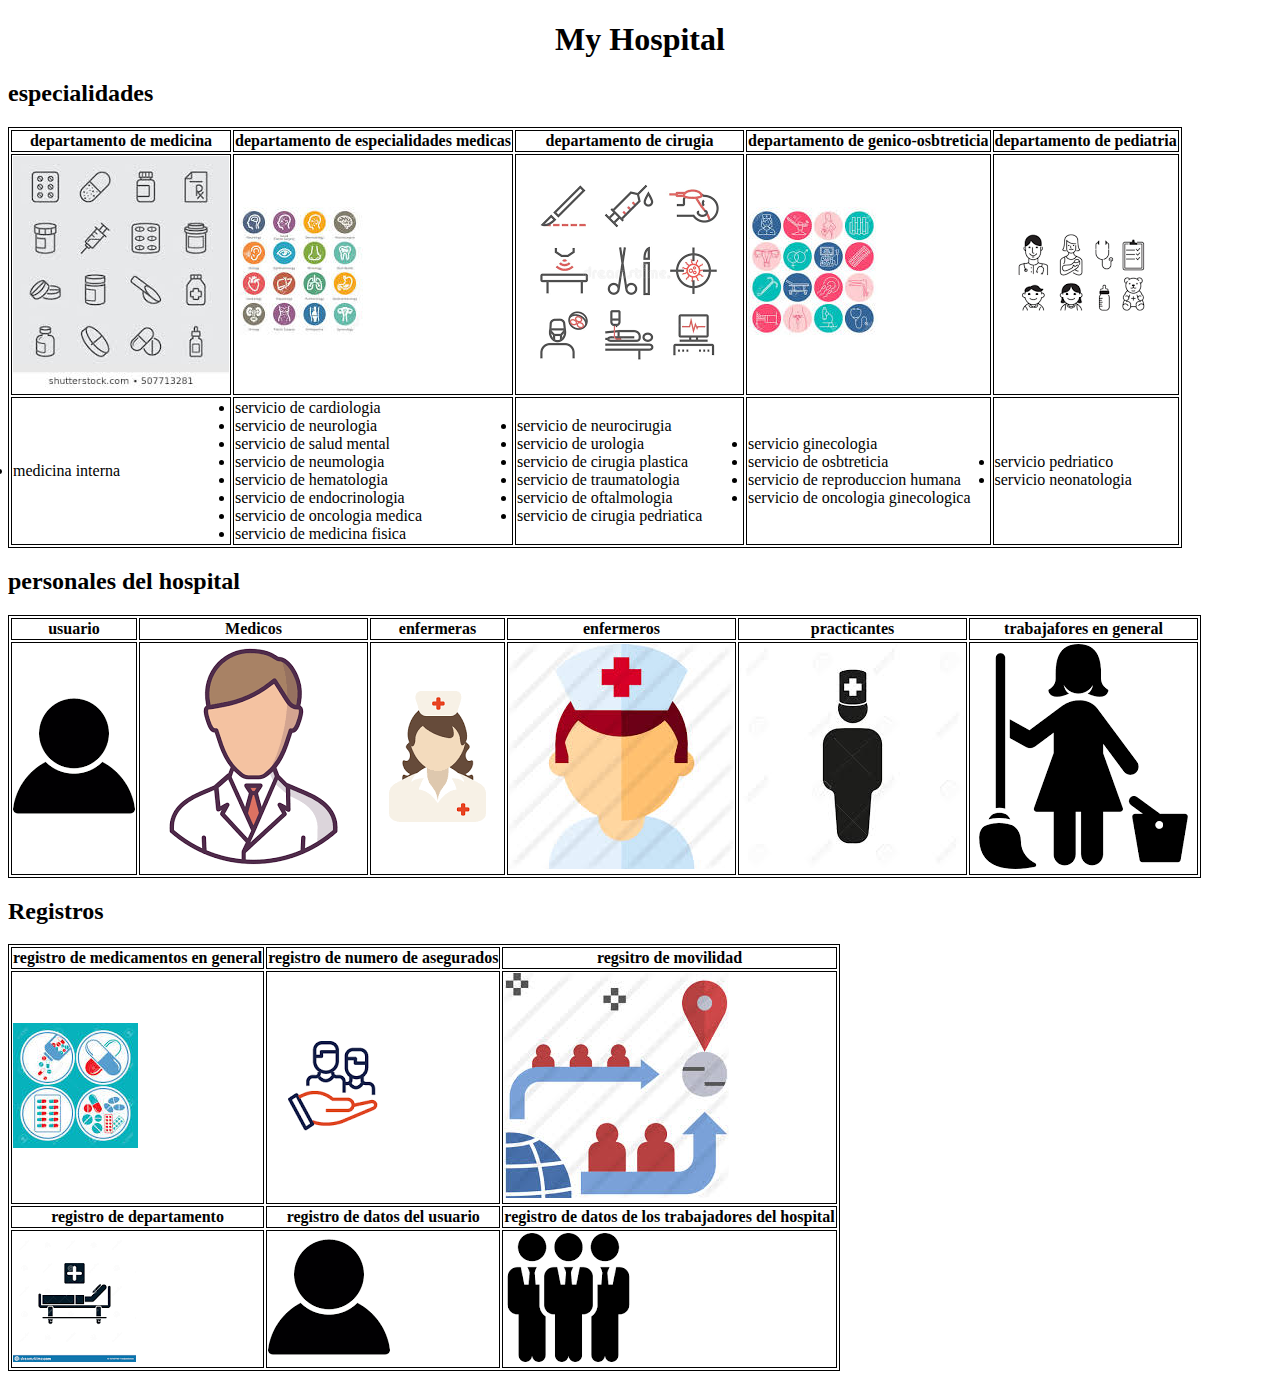
<file: index.html>
<!DOCTYPE html>
<html lang="en">
<head>
    <meta charset="UTF-8">
    <meta name="viewport" content="width=device-width, initial-scale=1.0">
    <title>sistema Hospitalario</title>
    <style>
        td,table,th{
           border: 1px solid black;
        }
    </style>
   
</head>
<body>
    
   <h1 style="text-align: center;">My Hospital</h1>
     <h2>especialidades</h2>
    <table>
        <tr>
            <th>departamento de medicina</th>
            <th>departamento de especialidades medicas</th>
            <th >departamento de cirugia</th>
            <th>departamento de genico-osbtreticia</th>
            <th>departamento de pediatria</th>
        </tr>
        <td><img src="img/dmedicina.jpg" alt=""></td>
        <td><img src="img/especialidades.jpg" alt=""></td>
        <td><img src="img/cirugia.png" alt=""></td>
        <td><img src="img/genico.jpg" alt=""></td>
        <td><img src="img/pedriata.png" alt=""></td>
        <tr>
            <td> 
                <li>medicina interna</li>
            </td>
            <td> 
                <li>servicio de cardiologia</li>
                <li>servicio de neurologia</li>
                <li>servicio de salud mental</li>
                <li>servicio de neumologia</li>
                <li>servicio de hematologia</li>
                <li>servicio de endocrinologia</li>
                <li>servicio de oncologia medica</li>
                <li>servicio de medicina fisica</li>

            </td>
            <td>
                <li>servicio de neurocirugia</li>
                <li>servicio de urologia</li>
                <li>servicio de cirugia plastica</li>
                <li>servicio de traumatologia</li>
                <li>servicio de oftalmologia</li>
                <li>servicio de cirugia pedriatica</li>
            </td>
            <td>
            
                <li>servicio ginecologia</li>
                <li>servicio de osbtreticia</li>
                <li>servicio de reproduccion humana</li>
                <li>servicio de oncologia ginecologica</li>
                
                
            </td>
            <td>
                <li>servicio pedriatico</li>
                <li>servicio neonatologia</li>
            </td>
        </tr>
    </table>
    <h2>personales del hospital</h2>
    <table>
        <tr>
            <th>usuario </th>
            <th>Medicos</th>
            <th>enfermeras</th>
            <th>enfermeros</th>
            <th>practicantes</th>
            <th>trabajafores en general</th>
        </tr>
        <td><img src="img/usuario.png" alt=""></td>
        <td><img src="img/medicos.png" alt=""></td>
        <td><img src="img/enfermeras.png" alt=""></td>
        <td><img src="img/enfermeros.png" alt=""></td>
        <td><img src="img/practicantes.jpg" alt=""></td>
        <td><img src="img/limpieza.png" alt=""></td>
    </table>   
    <table>
        <h2>Registros</h2>
        <tr>
            <th>registro de medicamentos en general</th>
            <th>registro de numero de asegurados</th>
            <th>regsitro de movilidad</th>
            
            
        </tr>
         <td><img src="img/medicamentos.jpg" alt=""></td>
         <td><img src="img/asegurados.png" alt=""></td>
         <td><img src="img/movilidad.jpg" alt=""></td>
        <tr>
            <th>registro de departamento</th>
            <th>registro de datos del usuario</th>
            <th>registro de datos de los trabajadores del hospital</th>
        </tr>
        <td><img src="img/departamento.png" alt=""></td>
        <td><img src="img/usuario.png" alt=""></td>
        <td><img src="img/trabajadores.png" alt=""></td>
    </table>
       

    
</body>
</html>
</file>
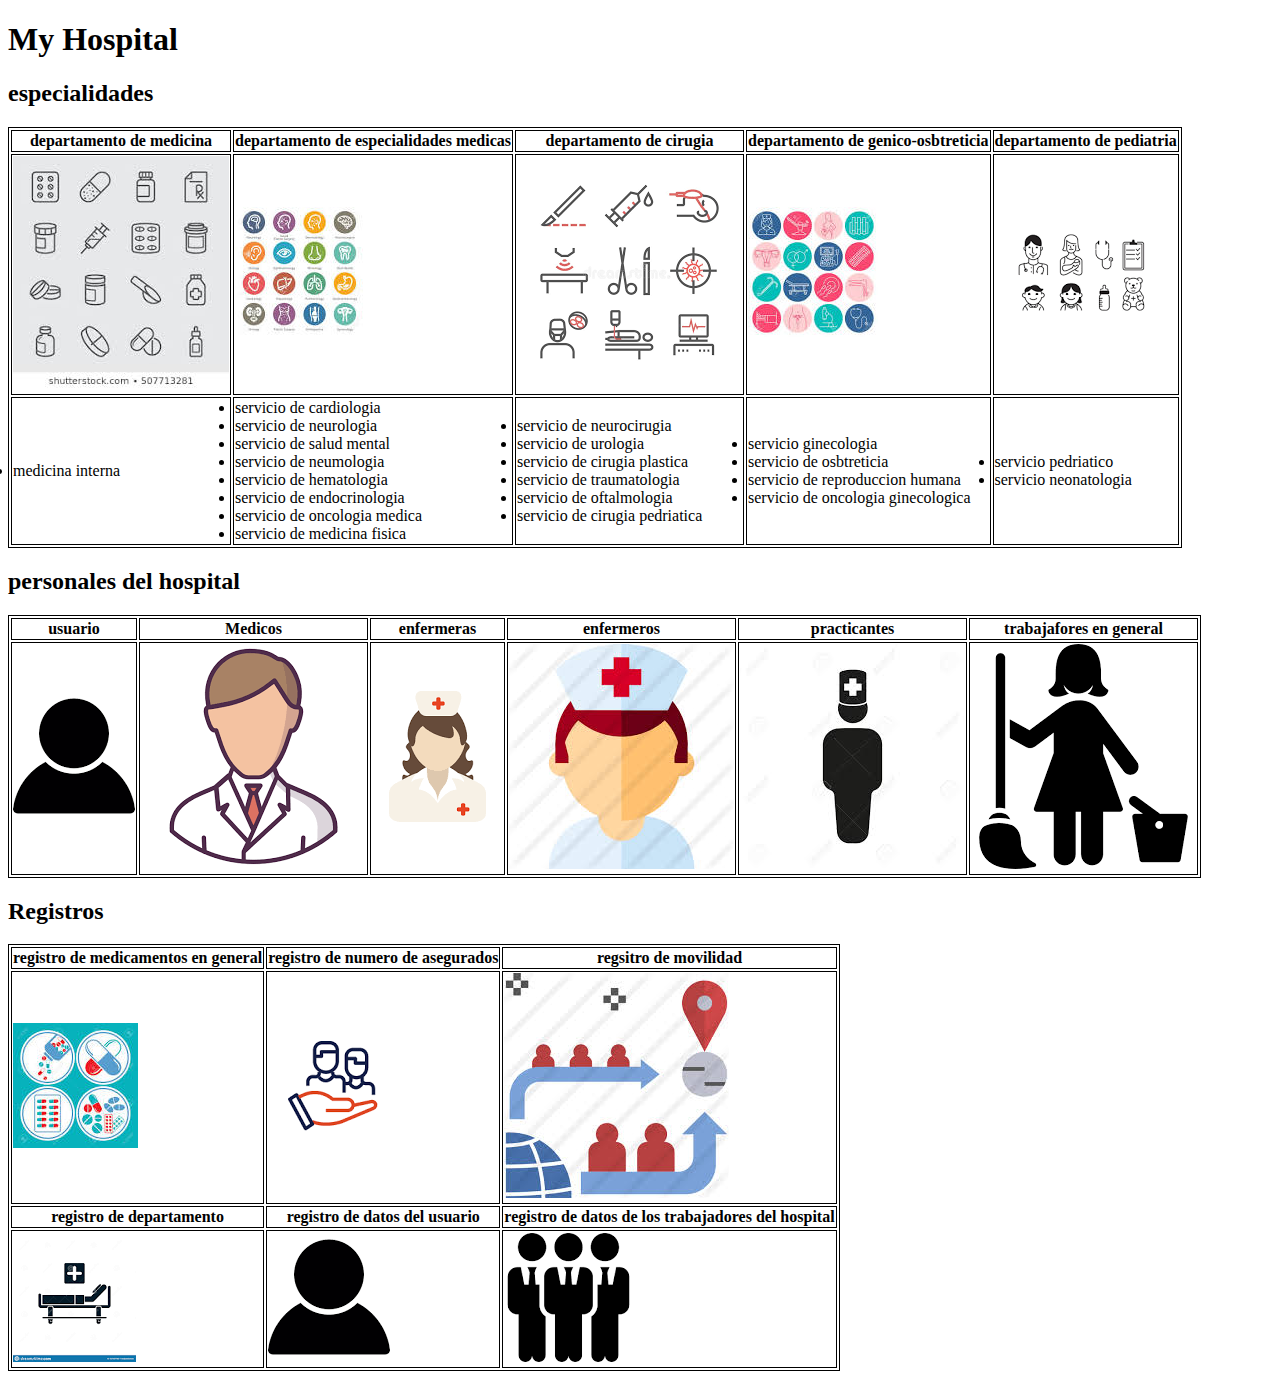
<file: dany.html>
<!DOCTYPE html>
<html lang="en">
<head>
    <meta charset="UTF-8">
    <meta name="viewport" content="width=device-width, initial-scale=1.0">
    <title>sistema Hospitalario</title>
    <style>
        td,table,th{
           border: 1px solid black;
        }
    </style>
   
</head>
<body>
    
   <h1>My Hospital</h1>
     <h2>especialidades</h2>
    <table>
        <tr>
            <th>departamento de medicina</th>
            <th>departamento de especialidades medicas</th>
            <th >departamento de cirugia</th>
            <th>departamento de genico-osbtreticia</th>
            <th>departamento de pediatria</th>
        </tr>
        <td><img src="img/dmedicina.jpg" alt=""></td>
        <td><img src="img/especialidades.jpg" alt=""></td>
        <td><img src="img/cirugia.png" alt=""></td>
        <td><img src="img/genico.jpg" alt=""></td>
        <td><img src="img/pedriata.png" alt=""></td>
        <tr>
            <td> 
                <li>medicina interna</li>
            </td>
            <td> 
                <li>servicio de cardiologia</li>
                <li>servicio de neurologia</li>
                <li>servicio de salud mental</li>
                <li>servicio de neumologia</li>
                <li>servicio de hematologia</li>
                <li>servicio de endocrinologia</li>
                <li>servicio de oncologia medica</li>
                <li>servicio de medicina fisica</li>

            </td>
            <td>
                <li>servicio de neurocirugia</li>
                <li>servicio de urologia</li>
                <li>servicio de cirugia plastica</li>
                <li>servicio de traumatologia</li>
                <li>servicio de oftalmologia</li>
                <li>servicio de cirugia pedriatica</li>
            </td>
            <td>
            
                <li>servicio ginecologia</li>
                <li>servicio de osbtreticia</li>
                <li>servicio de reproduccion humana</li>
                <li>servicio de oncologia ginecologica</li>
                
                
            </td>
            <td>
                <li>servicio pedriatico</li>
                <li>servicio neonatologia</li>
            </td>
        </tr>
    </table>
    <h2>personales del hospital</h2>
    <table>
        <tr>
            <th>usuario </th>
            <th>Medicos</th>
            <th>enfermeras</th>
            <th>enfermeros</th>
            <th>practicantes</th>
            <th>trabajafores en general</th>
        </tr>
        <td><img src="img/usuario.png" alt=""></td>
        <td><img src="img/medicos.png" alt=""></td>
        <td><img src="img/enfermeras.png" alt=""></td>
        <td><img src="img/enfermeros.png" alt=""></td>
        <td><img src="img/practicantes.jpg" alt=""></td>
        <td><img src="img/limpieza.png" alt=""></td>
    </table>   
    <table>
        <h2>Registros</h2>
        <tr>
            <th>registro de medicamentos en general</th>
            <th>registro de numero de asegurados</th>
            <th>regsitro de movilidad</th>
            
            
        </tr>
         <td><img src="img/medicamentos.jpg" alt=""></td>
         <td><img src="img/asegurados.png" alt=""></td>
         <td><img src="img/movilidad.jpg" alt=""></td>
        <tr>
            <th>registro de departamento</th>
            <th>registro de datos del usuario</th>
            <th>registro de datos de los trabajadores del hospital</th>
        </tr>
        <td><img src="img/departamento.png" alt=""></td>
        <td><img src="img/usuario.png" alt=""></td>
        <td><img src="img/trabajadores.png" alt=""></td>
    </table>
       

    
</body>
</html>
</file>
